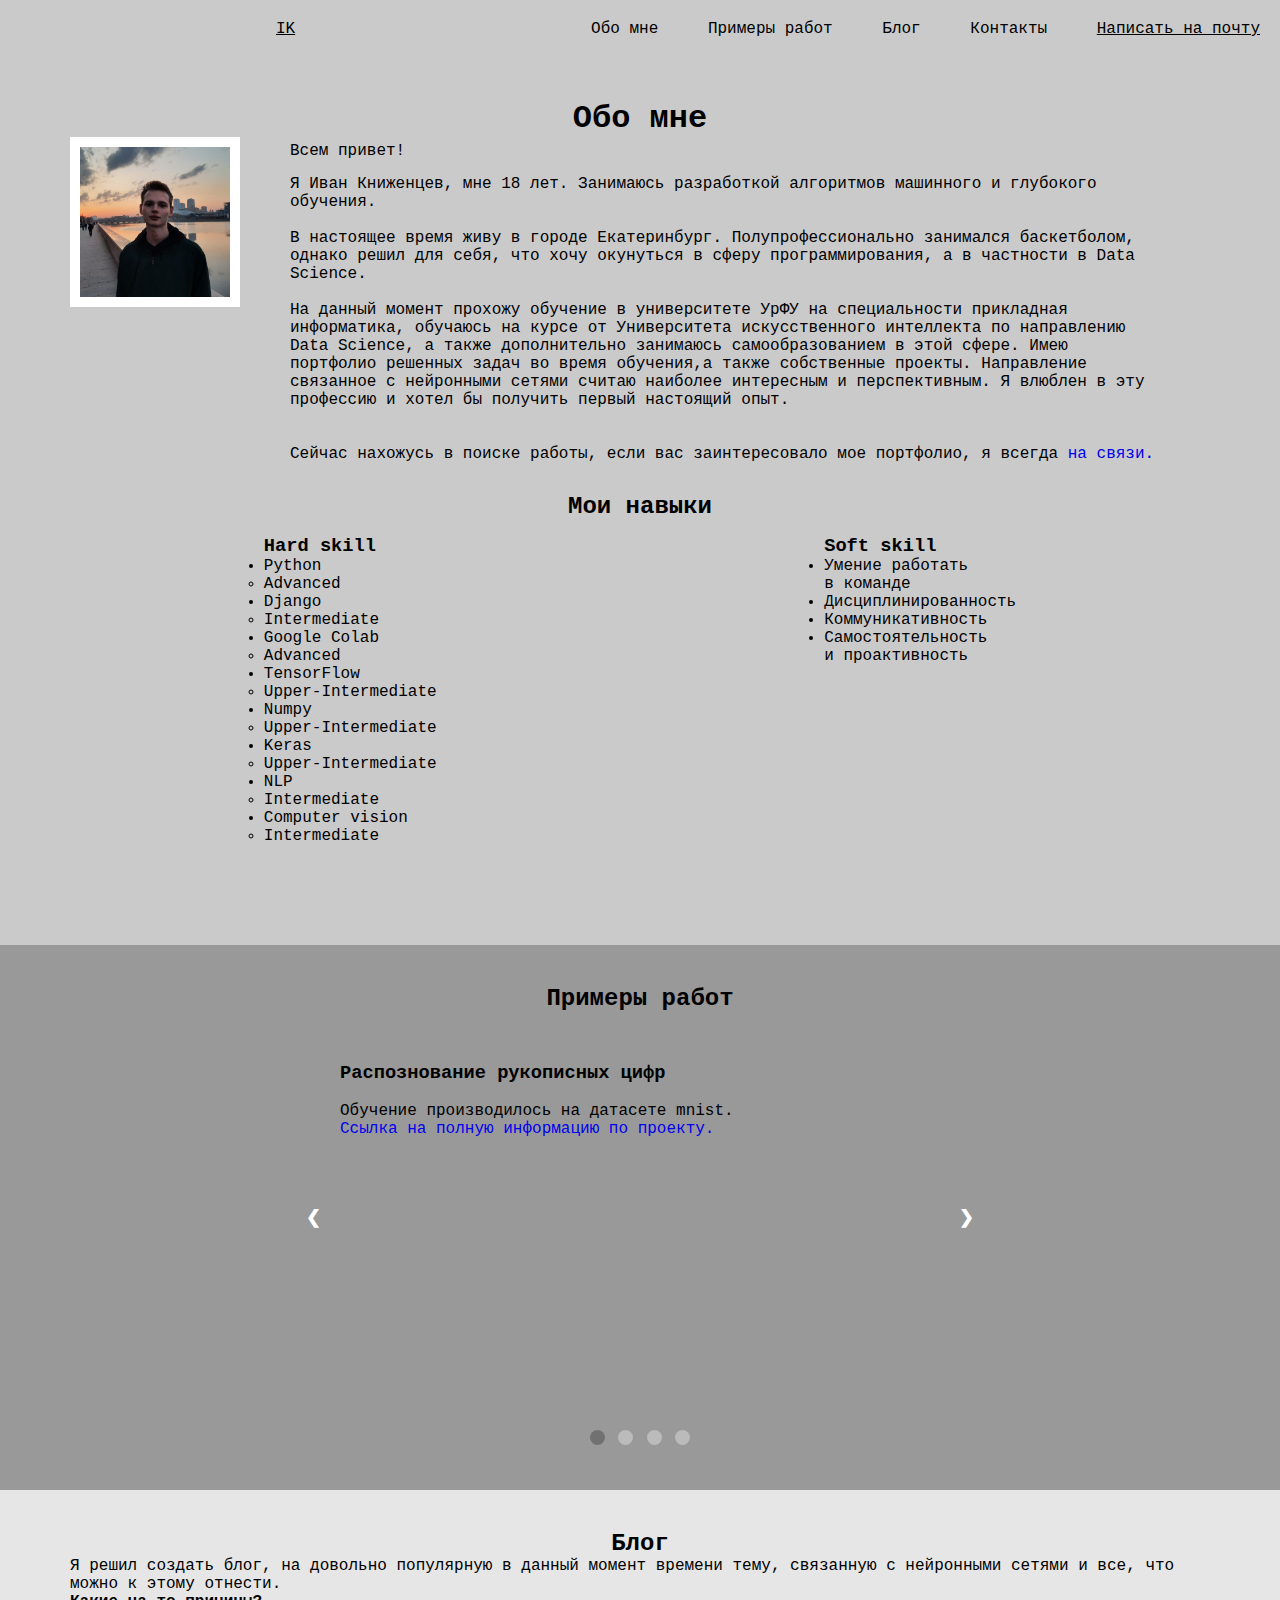
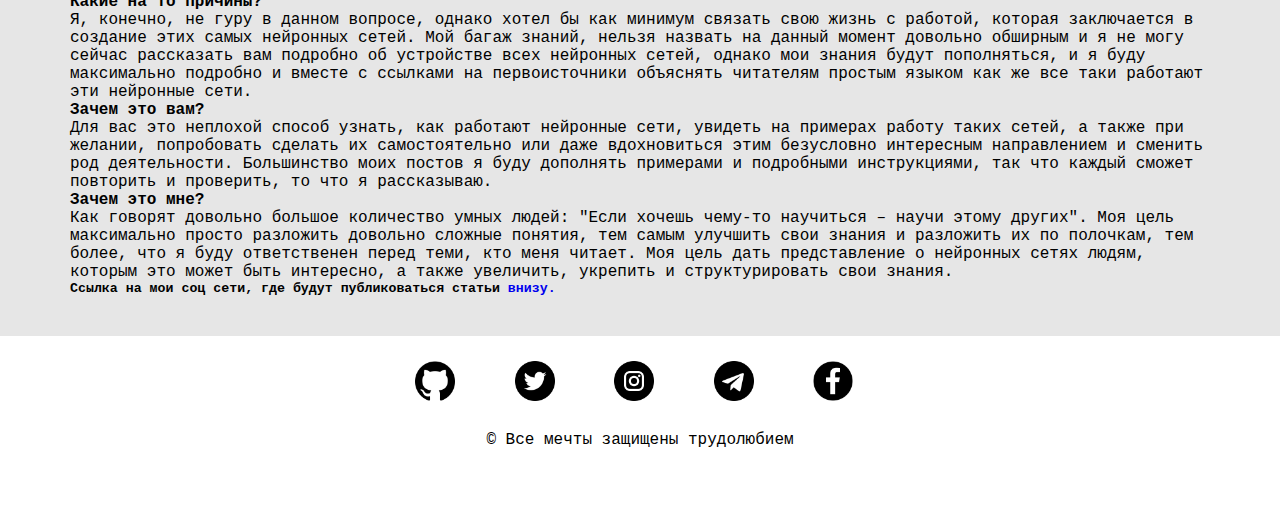
<file: index.html>
<!DOCTYPE html>
<html lang="ru">
<head>
    <meta charset="UTF-8">
    <link rel="shortcut icon" href="img/favicon.ico">
    <meta http-equiv="X-UA-Compatible" content="IE=edge">
    <meta name="viewport" content="width=device-width, initial-scale=1.0">
    <link rel="stylesheet" href="css/style.css">
    <link rel="stylesheets" href="js/index.js">
    <title>Иван Книженцев - Junior Data scientist</title>
</head>
<body>
    <header id="header" class="header">
            <div class="menu">
                <div class="logo">
                    <a href="#" class="tittle">
                        IK
                    </a>
                </div>
                <nav class="navigation">
                    <ul class="navigation-list">
                        <li class="navigation-list-link">
                            <a href="#aboutMe" class="link">
                                Обо мне
                            </a>
                        </li>
                        <li class="navigation-list-link">
                            <a href="#examleWork" class="link">
                                Примеры работ
                            </a>
                        </li>
                        <li class="navigation-list-link">
                            <a href="#blog" class="link">
                                Блог    
                            </a>
                        </li>
                        <li class="navigation-list-link">
                            <a href="#footer" class="link">
                                Контакты
                            </a>
                        </li>
                        <li class="navigation-list-link">
                            <a href="mailto:knigencev2003@gmail.com" class="gmail">
                                Написать на почту
                            </a>
                        </li>
                    </ul>
                </nav>
            </div>
    
    </header>
    <section id="aboutMe" class="aboutMe">
        <div class="container">
            <h1 class="about">
                Обо мне
            </h1>
            <div class="description">
                <div class="description-photo">
                    <img src="img/portrait1.jpg" alt="portrait" class="description-portrait">
                </div>
                <div class="description-text">
                    <p class="hi">
                        Всем привет!
                    </p>
                    <p class="life">
                        Я Иван Книженцев, мне 18 лет. Занимаюсь разработкой алгоритмов машинного и глубокого обучения.
                        <br>
                        <br>
                        В настоящее время живу в городе Екатеринбург. Полупрофессионально занимался баскетболом, однако решил для себя, что хочу окунуться в сферу программирования, 
                        а в частности в Data Science.
                        <br>
                        <br>
                        На данный момент прохожу обучение в университете УрФУ на специальности прикладная информатика, 
                        обучаюсь на курсе от Университета искусственного интеллекта по направлению Data Science, 
                        а также дополнительно занимаюсь самообразованием в этой сфере. 
                        Имею портфолио решенных задач во время обучения,а также собственные проекты. 
                        Направление связанное с нейронными сетями считаю наиболее интересным и перспективным. 
                        Я влюблен в эту профессию и хотел бы получить первый настоящий опыт.
                        <br>
                        <br>
                        <br>
                        Сейчас нахожусь в поиске работы, если вас заинтересовало мое портфолио, я всегда <a href="mailto:knigencev2003@gmail.com">на связи.</a>
                    </p>
                </div>
            </div>
            <h2 class="mySkill">
                Мои навыки
            </h2> 
            <div class="description-skill" >  
                <ul class="hardSkill-list">
                    <li class="hardSkill-list-link" style="list-style-type: none;">
                        <h3>
                            Hard skill
                        </h3>
                    </li>
                    <li class="hardSkill-list-link">
                        Python
                        <ul>
                            <li class="list-in">
                                Advanced
                            </li>
                        </ul>
                    </li> 
                    <li class="hardSkill-list-link">
                        Django
                        <ul>
                            <li class="list-in">
                                Intermediate
                            </li>
                        </ul>
                    </li>
                    <li class="hardSkill-list-link">
                        Google Colab
                        <ul>
                            <li class="list-in">
                                Advanced
                            </li>
                        </ul>
                    </li>   
                    <li class="hardSkill-list-link">
                        TensorFlow
                        <ul>
                            <li class="list-in">
                                Upper-Intermediate
                            </li>
                        </ul>
                    </li>  
                     <li class="hardSkill-list-link">
                        Numpy
                        <ul>
                            <li class="list-in">
                                Upper-Intermediate
                            </li>
                        </ul>
                    </li>  
                    <li class="hardSkill-list-link">
                        Keras
                        <ul>
                            <li class="list-in">
                                Upper-Intermediate
                            </li>
                        </ul>
                    </li>   
                    <li class="hardSkill-list-link">
                        NLP
                        <ul>
                            <li class="list-in">
                                Intermediate
                            </li>
                        </ul>
                    </li>
                    <li class="hardSkill-list-link">
                        Computer vision
                        <ul>
                            <li class="list-in">
                                Intermediate
                            </li>
                        </ul>
                    </li>
                </ul>
                <ul class="softSkill-list">
                    <li class="softSkill-list-link" style="list-style-type: none;">
                        <h3>
                            Soft skill
                        </h3>
                    </li>
                    <li class="softSkill-list-link">
                        Умение работать <br>
                        в команде
                    </li>
                    <li class="softSkill-list-link">
                        Дисциплинированность 
                    </li>
                    <li class="softSkill-list-link">
                        Коммуникативность
                    </li>
                    <li class="softSkill-list-link">
                        Самостоятельность<br> 
                        и проактивность
                    </li>
                </ul>
            </div>
        </div>
    </section>
    <section id="examleWork" class="examleWork">
        <div class="container">
            <h2 class="exampleWork-tittle">
                Примеры работ
            </h2>
            <div class="slideshow-container">
                <div class="mySlides fade">
                    <div class="block-text">
                        <h3>
                            Распознование рукописных цифр
                        </h3> 
                        <p>
                            <br>
                            Обучение производилось на датасете mnist.
                        </p>
                        <a href="https://github.com/IKnigencev/Deep-Learning-example/blob/main/MNIST.ipynb" target="_blank">
                            Ссылка на полную информацию по проекту.
                        </a>
                    </div>
                </div>
                <div class="mySlides fade">
                    <div class="block-text">
                        <h3>
                            Восстановление "зашумленных" данных.
                        </h3> 
                        <p>
                            <br>
                            Обучение производилось на датасете mnist. Предварительно были добавлены на изображения черные квадраты размером 8*8. <br>
                            Модель способна восстанваливать зашумленные данные в их изначальный вид.
                        </p>
                        <a href="https://github.com/IKnigencev/Deep-Learning-example/blob/main/Восстановление_%22зашумленных%22_изображений.ipynb" target="_blank">
                            Ссылка на полную информацию по проекту.
                        </a>
                    </div>
                </div>
                <div class="mySlides fade">
                    <div class="block-text">
                        <h3>
                            Определениие автора из 20 русских писателей по тексту. 
                        </h3> 
                        <p>
                            <br>
                            Обучение производилось на некотором колличестве текста каждого писателя. <br>
                            Данные были разделены на тренировончые и валидационные. Использовались рекурентные слои.
                        </p>
                        <a href="https://github.com/IKnigencev/Deep-Learning-example/blob/main/20writers.ipynb" target="_blank">
                            Ссылка на полную информацию по проекту.
                        </a>
                    </div>
                </div>
                <div class="mySlides fade">
                    <div class="block-text">
                        <h3>
                            Определение опухоли мозга.
                        </h3> 
                        <p>
                            <br>
                            Датасет был взят с kaggle. Данные были разделены на тренировочные, валидационные и тестовые. <br>
                            Также была применена аугментация изображений.                           
                        </p>
                        <a href="https://github.com/IKnigencev/Deep-Learning-example/blob/main/BraimMRI.ipynb" target="_blank">
                            Ссылка на полную информацию по проекту.
                        </a>
                    </div>
                </div>
                <a class="prev" onclick="plusSlides(-1)">&#10094;</a>
                <a class="next" onclick="plusSlides(1)">&#10095;</a>
            </div>
            <br>
            <div style="text-align:center">
                <span class="dot" onclick="currentSlide(1)"></span>
                <span class="dot" onclick="currentSlide(2)"></span>
                <span class="dot" onclick="currentSlide(3)"></span>
                <span class="dot" onclick="currentSlide(4)"></span>
            </div>
            <script src="js/index.js"></script>
        </div>
    </section>
    <section id="blog" class="blog">
        <div class="container">
            <h2 class="blog-tittle">
                Блог
            </h2>
            <div class="blog-text">
                Я решил создать блог, на довольно популярную в данный момент времени тему, связанную с нейронными сетями и все, что можно к этому отнести.
                <h4 class="quection">
                    Какие на то причины?
                </h4>
                Я, конечно, не гуру в данном вопросе, 
                однако хотел бы как минимум связать свою жизнь с работой, которая заключается в создание этих самых нейронных сетей. 
                Мой багаж знаний, нельзя назвать на данный момент довольно обширным и я не могу сейчас рассказать вам подробно об устройстве всех нейронных сетей, 
                однако мои знания будут пополняться, и я буду максимально подробно и вместе с ссылками на первоисточники объяснять читателям 
                простым языком как же все таки работают эти нейронные сети.
                <h4 class="quection">
                    Зачем это вам?
                </h4>
                Для вас это неплохой способ узнать, как работают нейронные сети, увидеть на примерах работу таких сетей, 
                а также при желании, попробовать сделать их самостоятельно или даже вдохновиться этим безусловно интересным направлением и сменить род деятельности. 
                Большинство моих постов я буду дополнять примерами и подробными инструкциями, так что каждый сможет повторить и проверить, то что я рассказываю.
                <h4 class="quection">
                    Зачем это мне?
                </h4>
                Как говорят довольно большое количество умных людей: "Если хочешь чему-то научиться – научи этому других". 
                Моя цель максимально просто разложить довольно сложные понятия, тем самым улучшить свои знания и разложить их по полочкам, тем более, 
                что я буду ответственен перед теми, кто меня читает. Моя цель дать представление о нейронных сетях людям, которым это может быть интересно, 
                а также увеличить, укрепить и структурировать свои знания.
                <h5 class="blog-link">
                    Ссылка на мои соц сети, где будут публиковаться статьи <a href="#footer">внизу.</a>
                </h5>
            </div>
        </div>
    </section>
    <footer id="footer" class="footer">
        <div class="container">
            <div class="contacts">
                <ul class="contacts-list">    
                    <li class="contacts-list-link">
                        <a href="https://github.com/IKnigencev" target="_blank">
                            <img src="img/github.png" alt="" class="icon-contacts">
                        </a>
                    </li>
                    <li class="contacts-list-link">
                        <a href="https://twitter.com/IKnigencev" target="_blank">
                            <img src="img/twitter.png" alt="" class="icon-contacts">
                        </a>
                    </li>
                    <li class="contacts-list-link">
                        <a href="https://instagram.com/_knigencev_" target="_blank">
                            <img src="img/instagram.png" alt="" class="icon-contacts">
                        </a>
                    </li>
                    <li class="contacts-list-link">
                        <a href="https://t.me/IKAboutAI" target="_blank">
                            <img src="img/telegram.png" alt="" class="icon-contacts">
                        </a>
                    </li>
                    <li class="contacts-list-link">
                        <a href="https://www.facebook.com/profile.php?id=100081512154266" target="_blank">
                            <img src="img/facebook.png" alt="" class="icon-contacts">
                        </a>
                    </li>
                </ul>
            </div>
            <p class="dream">
                © Все мечты защищены трудолюбием
            </p>
        </div>
    </footer>
</body>
</html>
</file>
<file: css/style.css>
body {
    padding: 0px;
    margin: 0px;
    font-family: Andale Mono, monospace;
    background-color: #fff;
}

* {
    margin: 0px;
    padding: 0px;
}

div, a, header, section, footer, img, li, ul {
    box-sizing: border-box;
    text-decoration: none;
}

.container {
    width: 100%;
    margin: 0 auto;
    display: block;
}

#header {
    position: fixed;
    top: 0;
    left: 0;
    width: 100%;
    background-color: rgb(202, 202, 202);
    z-index: 10;
}

.logo {
    margin: auto auto;
}

.menu {
    display: flex;
    justify-content: space-between;
}

.tittle {
    text-decoration: underline;
    color: #000;
}

.navigation {
    margin: auto 0;
}

.navigation-list {
    list-style-type: none;
    float: right;
}
.navigation-list-link {
    display: inline-block;
    margin: 0 auto;
    padding: 20px;
}

.link {
    color:#000;
}

.gmail {
    color: #000;
    text-decoration: underline;
}

.dream {
    text-align: center;
    display: block;
}

#aboutMe {
    padding: 100px 0;
    background-color: rgb(202, 202, 202);
}

.about {
    text-align: center;
}

.description-photo {
    padding: 10px 10px;
    background-color: rgb(255, 255, 255);
    height: 170px;
    width: 170px;
}

.description-portrait {
    height: 150px;
    width: 150px;
}

.hi {
    margin: 5px 50px;
}

.life {
    margin: 15px 50px;
}

.mySkill {
    text-align: center;
    margin: 15px 0;
}

.description {
    display: flex;
    justify-content: space-between;
}

.description-skill {
    display: flex;
    justify-content:space-between;
}

.hardSkill-list {
    margin: 0 auto;
}

.softSkill-list {
    margin: 0 auto;
}

#examleWork {
    padding: 40px 0;
    background-color: rgba(0, 0, 0, 0.4);
}

.exampleWork-tittle {
    text-align: center;
}

.slideshow-container {
    max-width: 700px;
    height: 400px;
    position: relative;
    margin: auto;
}
 
.mySlides {
    display: none;
}
  
.prev, .next {
    cursor: pointer;
    position: absolute;
    top: 50%;
    width: auto;
    margin-top: -22px;
    padding: 16px;
    color: white;
    font-weight: bold;
    font-size: 18px;
    transition: 0.6s ease;
    border-radius: 0 3px 3px 0;
    user-select: none;
}
  
.next {
    right: 0;
    border-radius: 3px 0 0 3px;
}

.prev:hover, .next:hover {
    background-color: rgba(0,0,0,0.8);
}
  
.numbertext {
    color: #f2f2f2;
    font-size: 12px;
    padding: 8px 12px;
    position: absolute;
    top: 0;
}

.block-text {
    padding: 50px ;
    width: 100%;
}

.dot {
    cursor: pointer;
    height: 15px;
    width: 15px;
    margin: 0 2px;
    background-color: #bbb;
    border-radius: 50%;
    display: inline-block;
    transition: background-color 0.6s ease;
}
  
.active, .dot:hover {
    background-color: #717171;
}
  
.fade {
    -webkit-animation-name: fade;
    -webkit-animation-duration: 1.5s;
    animation-name: fade;
    animation-duration: 1.5s;
}
  
@-webkit-keyframes fade {
    from {opacity: .4}
    to {opacity: 1}
}
  
@keyframes fade {
    from {opacity: .4}
    to {opacity: 1}
}


.galerey-list {
    list-style-type: none;
}

.galerey-list-blok {
    display: inline-block;
}

#blog {
    background-color: rgba(179, 179, 179, 0.329);
    padding: 40px 0;
}

.blog-tittle{
    text-align: center;
}

#footer {
    padding-bottom: 20px;
}

.contacts {
    width: 500px;
    display: block;
    margin: 0 auto;
}

.contacts-list {
    display: block;
    margin: 0 auto;
    width: 500px;
    list-style-type: none;
}

.contacts-list-link {
    display: inline-block;
    padding: 25px;
}

.icon-contacts {
    height: 40px;
    width: 40px;
}

@media (min-width: 0px) and (max-width: 576px) {
    .container {
        padding: 20px;
        width: 100%;
        margin: 0 auto;
        display: block;
    }
    .navigation {
        margin: auto 0;
        font-size: 15px;
    }
    .navigation-list-link {
        display: inline-block;
        margin: 0 auto;
        padding: 5px;
    }
    .icon-contacts {
        height: 30px;
        width: 30px;
    }
    .contacts-list-link {
        display: inline-block;
        padding: 30px;
    }
}

@media (min-width: 576px) and (max-width: 768px){ 
    .container {
        width: 540px;
        margin: 0 auto;
        display: block;
    }
    .navigation {
        margin: auto 0;
        font-size: 15px;
    }
    .navigation-list-link {
        display: inline-block;
        margin: 0 auto;
        padding: 10px;
    }
}

@media (min-width: 768px) and (max-width:991px) { 
    .container {
        width: 720px;
        margin: 0 auto;
        display: block;
    }
}

@media (min-width: 992px) and (max-width:1200px) { 
    .container {
        width: 960px;
        margin: 0 auto;
        display: block;
    }
}

@media (min-width: 1200px) { 
    .container {
        width: 1140px;
        margin: 0 auto;
        display: block;
    }
}
</file>
